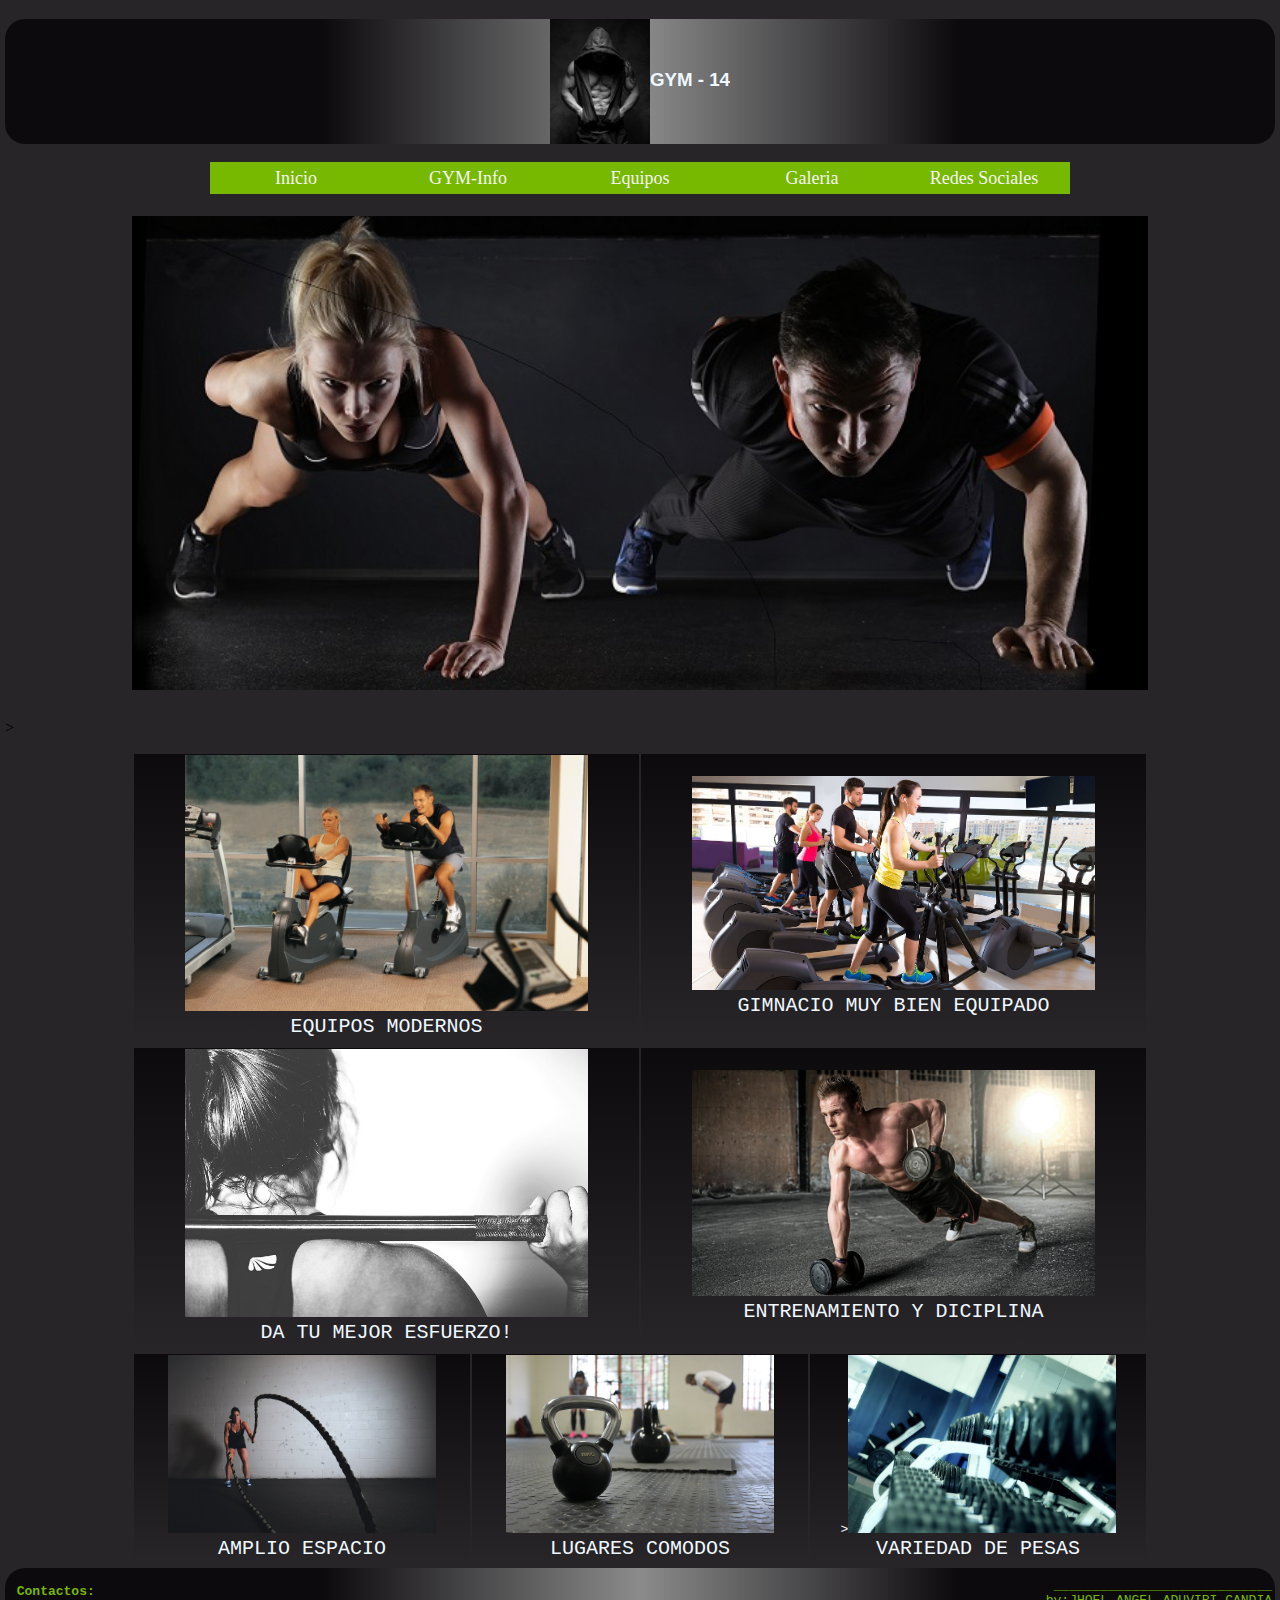
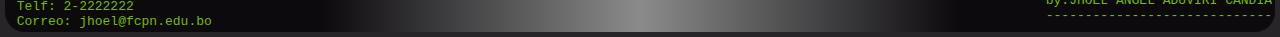
<file: index.html>
<!DOCTYPE html>
<html lang="es">
	<head>
	<title>Inicio</title>
		<meta name="viewport" content="width=device-width, initial-scale=1.0">
		<link rel="stylesheet" type="text/css" href="css/estilo1.css">
		<link rel="stylesheet" type="text/css" href="css/menu.css">
		<link rel="stylesheet" type="text/css" href="css/footer.css">
	</head>
	<body>
		<header>
			<div id="div_logo">
				<h3 align="center" id="text_gym"><img id="img_logo" src="index/multimedia/img/equipos/1/logo.jpg" align="center">GYM - 14</h3>
			</div>	
				<nav id="menu">
				 
					<ul align="center">
						<li><a href="index.html">     Inicio</a></li>
						<li><a href="index/gym_info.html">GYM-Info</a></li>
						<li><a href="#">Equipos</a>
							<ul>
								<li><a href="index/equipo/cardio.html">Cardio</a></li>
								<li><a href="index/equipo/musculatura.html">Musculación</a></li>
							</ul>
						</li>
					
						<li><a href="">Galeria</a>
							<ul>
								<li><a href="index/galeria/fotos.html">Fotos</a></li>
								<li><a href="index/galeria/videos.html">Videos</a></li>
							</ul>
						</li>
						<li><a href="">Redes Sociales</a>
							<ul>
								<li><a href="https://www.facebook.com/" target="_blank">Facebook</a></li>
								<li><a href="https://www.youtube.com/"target="_blank">YouTube</a></li>
								<li><a href="https://www.instagram.com/"target="_blank">Instagram</a></li>
								<li><a href="https://www.tiktok.com/"target="_blank">TikTok</a></li>
								<li><a href="https://www.whatsapp.com/"target="_blank">Whatsapp</a></li>
							</ul>
						</li>
					</ul>
			</nav>
			
				<h1 align="center"><img src="index/multimedia/img/equipos/1/inicio_banner.jpg" id="img_inicio"></h1>>
			
		</header>
		
		
			
		<section>
			<table 	align="center">
				<tr><caption><p></p></caption>
					<td id="td_2"><img src="index/multimedia/img/equipos/cardio/bicicleta-inclinada-.jpeg"><p id="sub_titulo">equipos modernos</p>
					</td>
					
					<td  id="td_2"><img src="index/multimedia/img/equipos/cardio/bici-vertical.jpg"><p id="sub_titulo">gimnacio muy bien equipado</p> </td>
				</tr>
			</table >
			<table align="center">
				<tr >
					<td id="td_2"><img src="index/multimedia/img/equipos/1/2.jpg"><p id="sub_titulo">da tu mejor esfuerzo!</p></td>
					<td id="td_2"><img src="index/multimedia/img/equipos/1/6.jpg"><p id="sub_titulo">entrenamiento y diciplina</p></td>
				</tr>
			</table >
			<table align="center" >
				<tr>
					
					<td  id="td_3"><img src="index/multimedia/img/equipos/1/7.jpg"><p id="sub_titulo">amplio espacio</p></td>
					<td id="td_3"><img src="index/multimedia/img/equipos/1/5.jpg"><p id="sub_titulo">lugares comodos</p></td>
					<td id="td_3">><img src="index/multimedia/img/equipos/1/8.jpg"><p id="sub_titulo">variedad de pesas</p></td>
				</tr>
			</table>
		</section>	
		
		<footer>
			<table id="pie">
				<tr>
					<td>
						<p id="ptexto"><b>Contactos:</b> <br>
						Telf: 2-2222222 <br>
						Correo: jhoel@fcpn.edu.bo
						</p>
					</td>
					<td align="right" id="name">
						____________________________ 	<br>
						by:JHOEL ANGEL ADUVIRI CANDIA  <br>
						-----------------------------
					</td>
				</tr>
			</table>
			
			
		</footer>
		 
	</body>
</html>
</file>
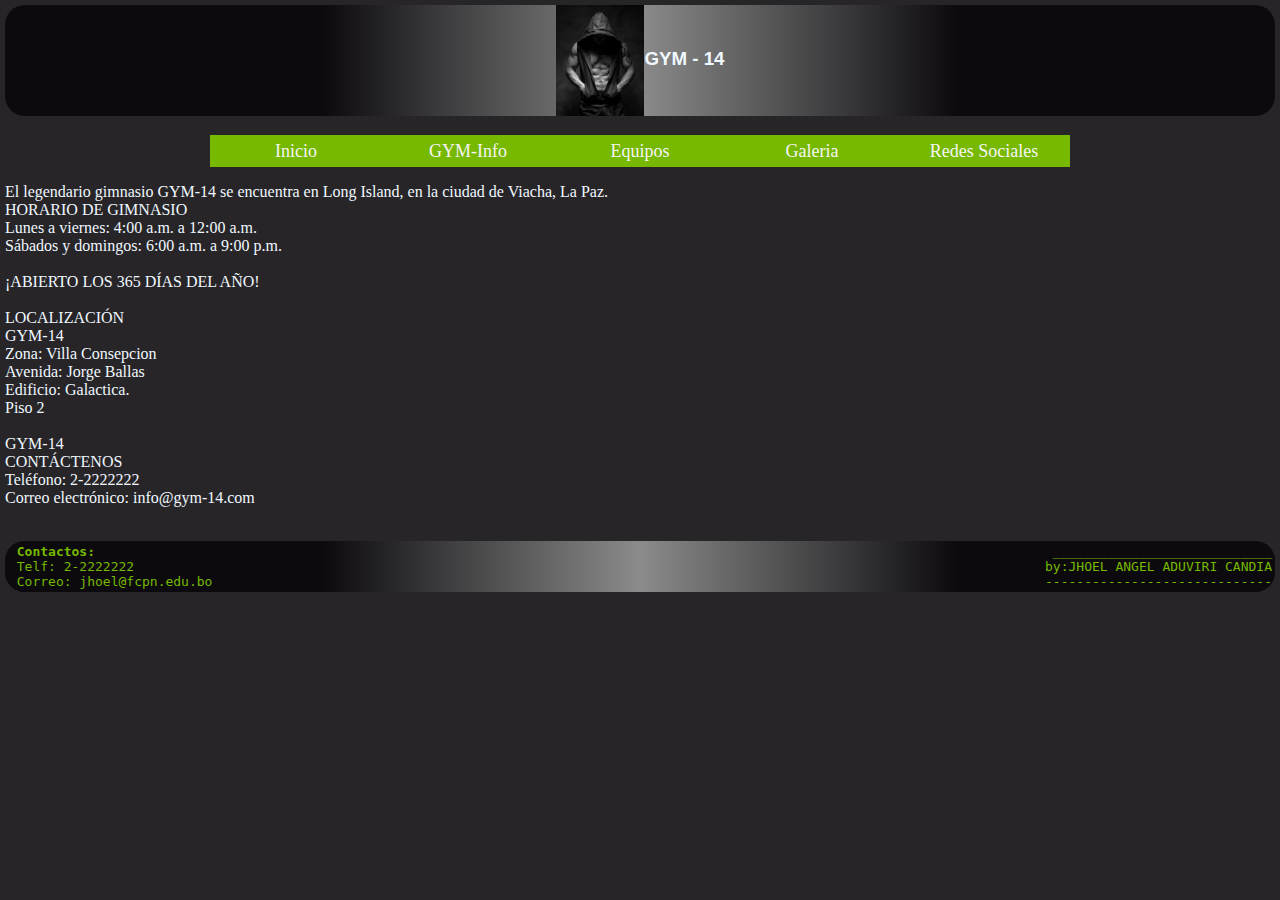
<file: index/gym_info.html>
<html>
	<head>
	<title>Gym info</title>
	<meta name="viewport" content="width=device-width, initial-scale=1.0">
		<link rel="stylesheet" type="text/css" href="../css/menu.css">
		<link rel="stylesheet" type="text/css" href="../css/footer.css">
		<link rel="stylesheet" type="text/css" href="../css/gym_info.css">
	</head>
	<body>
		<header>
			<div id="div_logo">
				<h3 align="center" id="text_gym"><img id="img_logo" src="../index/multimedia/img/equipos/1/logo.jpg" align="center">GYM - 14</h3>
			</div>
			<div class="caja">	
				<nav id="menu">
				 
					<ul align="center">
						<li><a href="../index.html">     Inicio</a></li>
						<li><a href="gym_info.html">GYM-Info</a></li>
						<li><a href="#">Equipos</a>
							<ul>
								<li><a href="../index/equipo/cardio.html">Cardio</a></li>
								<li><a href="../index/equipo/musculatura.html">Musculación</a></li>
							</ul>
						</li>
					
						<li><a href="">Galeria</a>
							<ul>
								<li><a href="../index/galeria/fotos.html">Fotos</a></li>
								<li><a href="../index/galeria/videos.html">Videos</a></li>
							</ul>
						</li>
						<li><a href="">Redes Sociales</a>
							<ul>
								<li><a href="https://www.facebook.com/" target="_blank">Facebook</a></li>
								<li><a href="https://www.youtube.com/"target="_blank">YouTube</a></li>
								<li><a href="https://www.instagram.com/"target="_blank">Instagram</a></li>
								<li><a href="https://www.tiktok.com/"target="_blank">TikTok</a></li>
								<li><a href="https://www.whatsapp.com/"target="_blank">Whatsapp</a></li>
							</ul>
						</li>
					</ul>
			</nav>
			
			</div>
		</header>
		<p id="tex">El legendario gimnasio GYM-14 se encuentra en Long Island, en la ciudad de Viacha, La Paz.
 <br>

HORARIO DE GIMNASIO <br> 
Lunes a viernes: 4:00 a.m. a 12:00 a.m.<br>
Sábados y domingos: 6:00 a.m. a 9:00 p.m.<br>
<br>
¡ABIERTO LOS 365 DÍAS DEL AÑO!<br>
<br>
LOCALIZACIÓN<br>
GYM-14<br>
Zona: Villa Consepcion<br>
Avenida: Jorge Ballas<br>
Edificio: Galactica. <br>
Piso 2 <br>
 <br>
GYM-14<br>
CONTÁCTENOS<br>
Teléfono: 2-2222222<br>
		Correo electrónico: info@gym-14.com<br>
		<br>
		</p>
		
		<footer>
			<table id="pie">
				<tr>
					<td>
						<p id="ptexto"><b>Contactos:</b> <br>
						Telf: 2-2222222 <br>
						Correo: jhoel@fcpn.edu.bo
						</p>
					</td>
					<td align="right" id="name">
						____________________________ 	<br>
						by:JHOEL ANGEL ADUVIRI CANDIA  <br>
						-----------------------------
					</td>
				</tr>
			</table>
			
			
		</footer>
		 
	</body>
</html>
</file>
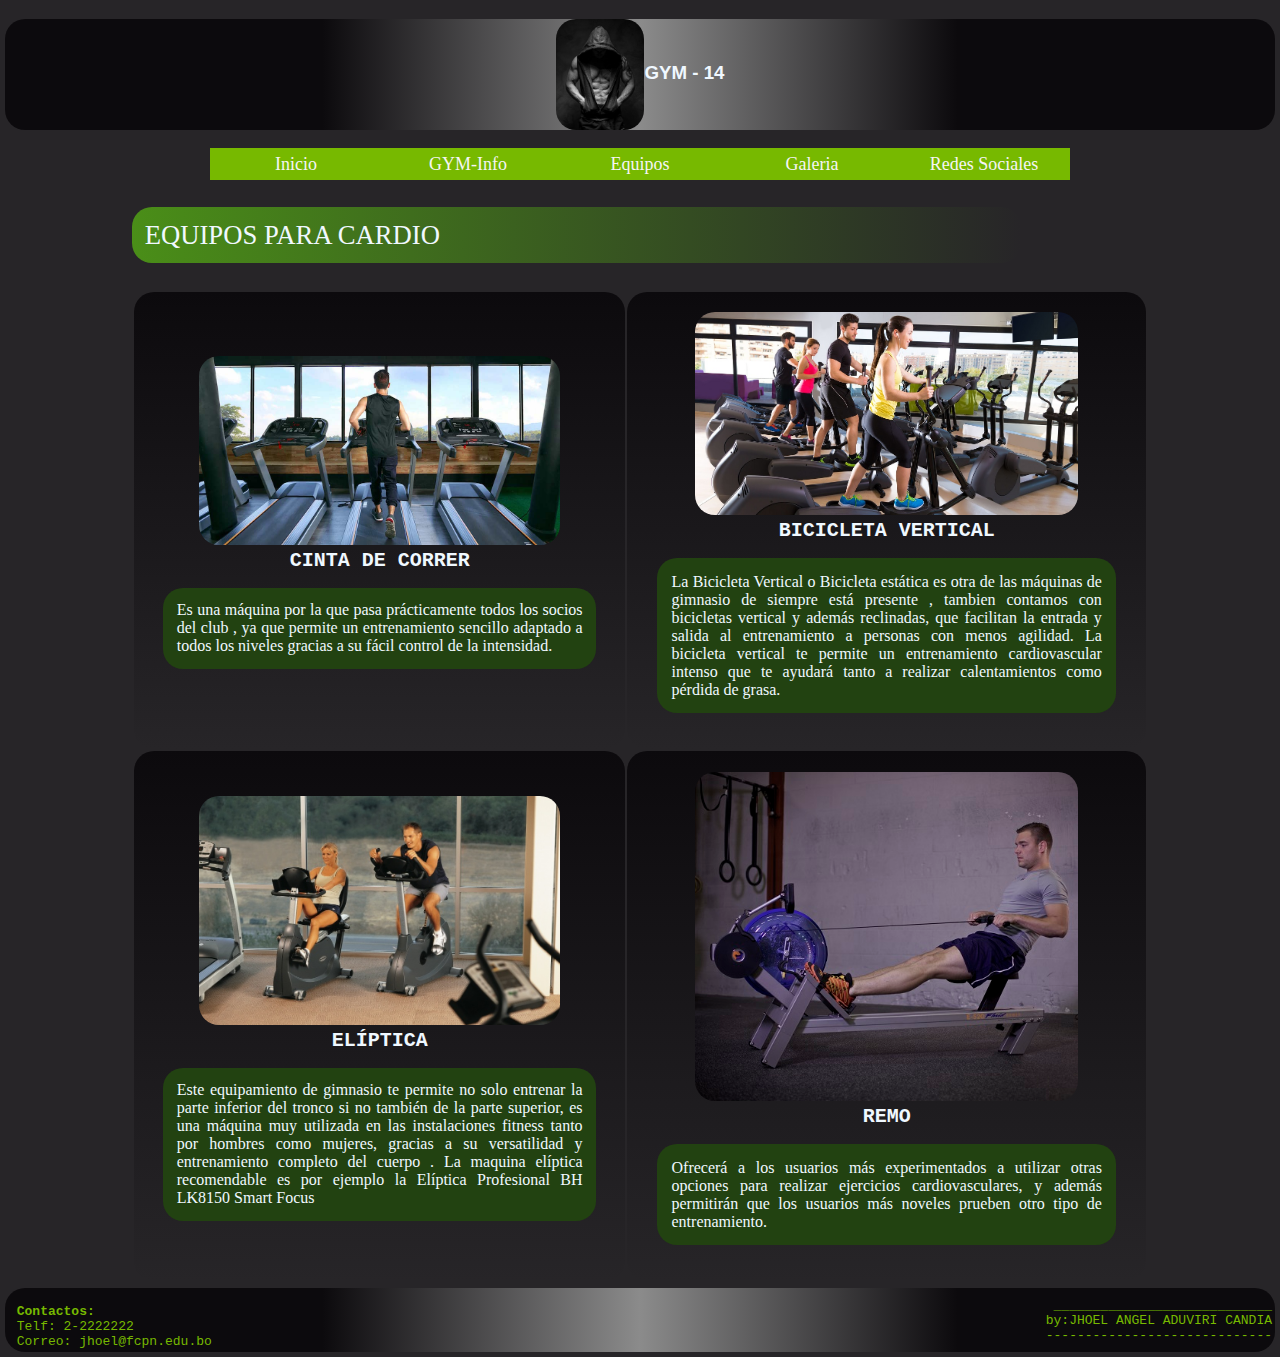
<file: index/equipo/cardio.html>
<!DOCTYPE html>
<html lang="es">
	<head>
	<title>Cardio</title>
	<meta name="viewport" content="width=device-width, initial-scale=1.0">
		<link rel="stylesheet" type="text/css" href="../../css/menu.css">
		<link rel="stylesheet" type="text/css" href="../../css/footer.css">
		<link rel="stylesheet" type="text/css" href="../../css/cuerpo.css">
	</head>
	<body>
		<header>
			<div id="div_logo">
				<h3 align="center" id="text_gym"><img id="img_logo" src="../multimedia/img/equipos/1/logo.jpg" align="center">GYM - 14</h3>
			</div>
			<div class="caja">	
				<nav id="menu">
				 
					<ul align="center">
						<li><a href="../../index.html">     Inicio</a></li>
						<li><a href="../gym_info.html">GYM-Info</a></li>
						<li><a href="#">Equipos</a>
							<ul>
								<li><a href="cardio.html">Cardio</a></li>
								<li><a href="../../index/equipo/musculatura.html">Musculación</a></li>
							</ul>
						</li>
					
						<li><a href="">Galeria</a>
							<ul>
								<li><a href="../../index/galeria/fotos.html">Fotos</a></li>
								<li><a href="../../index/galeria/videos.html">Videos</a></li>
							</ul>
						</li>
						<li><a href="">Redes Sociales</a>
							<ul>
								<li><a href="https://www.facebook.com/" target="_blank">Facebook</a></li>
								<li><a href="https://www.youtube.com/"target="_blank">YouTube</a></li>
								<li><a href="https://www.instagram.com/"target="_blank">Instagram</a></li>
								<li><a href="https://www.tiktok.com/"target="_blank">TikTok</a></li>
								<li><a href="https://www.whatsapp.com/"target="_blank">Whatsapp</a></li>
							</ul>
						</li>
					</ul>
			</nav>
			</div>
		</header>
		
		
			
		<section>
<caption><p id="titulo">EQUIPOS PARA CARDIO</p>
			<table align="center" >
				<tr>
					<td id="td_g"><img src="../multimedia/img/equipos/cardio/cintas-de-correr-profesionales.jpg" alt=""><h3 id="sub_titulo">Cinta de Correr</h3><p id="texto_cont">
Es una máquina por la que pasa prácticamente todos los socios del club , ya que permite un entrenamiento sencillo adaptado a todos los niveles gracias a su fácil control de la intensidad.
</p></td>
					<td id="td_g"><img src="../multimedia/img/equipos/cardio/bici-vertical.jpg" alt=""><h3 id="sub_titulo">Bicicleta Vertical</h3><p id="texto_cont">
La Bicicleta Vertical o Bicicleta estática es otra de las máquinas de gimnasio de siempre está presente , tambien contamos con bicicletas vertical y además reclinadas, que facilitan la entrada y salida al entrenamiento a personas con menos agilidad.
La bicicleta vertical te permite un entrenamiento cardiovascular intenso que te ayudará tanto a realizar calentamientos como pérdida de grasa.</p></td>
				</tr>
				<tr>
					<td id="td_g"><img src="../multimedia/img/equipos/cardio/bicicleta-inclinada-.jpeg" alt=""><h3 id="sub_titulo">Elíptica</h3><p id="texto_cont">
Este equipamiento de gimnasio te permite no solo entrenar la parte inferior del tronco si no también de la parte superior, es una máquina muy utilizada en las instalaciones fitness tanto por hombres como mujeres, gracias a su versatilidad y entrenamiento completo del cuerpo .
La maquina elíptica recomendable es por ejemplo la Elíptica Profesional BH LK8150 Smart Focus
</p></td>
					<td id="td_g"><img src="../multimedia/img/equipos/cardio/remo.jpeg" alt=""><h3 id="sub_titulo">Remo</h3><p id="texto_cont">
Ofrecerá a los usuarios más experimentados a utilizar otras opciones para realizar ejercicios cardiovasculares, y además permitirán que los usuarios más noveles prueben otro tipo de entrenamiento.
</p></td>
				</tr>
			</table>
			</caption>
		</section>	
		
		<footer>
			<table id="pie">
				<tr>
					<td>
						<p id="ptexto"><b>Contactos:</b> <br>
						Telf: 2-2222222 <br>
						Correo: jhoel@fcpn.edu.bo
						</p>
					</td>
					<td align="right" id="name">
						____________________________ 	<br>
						by:JHOEL ANGEL ADUVIRI CANDIA  <br>
						-----------------------------
					</td>
				</tr>
			</table>
			
			
		</footer>
		 
	</body>
</html>
</file>
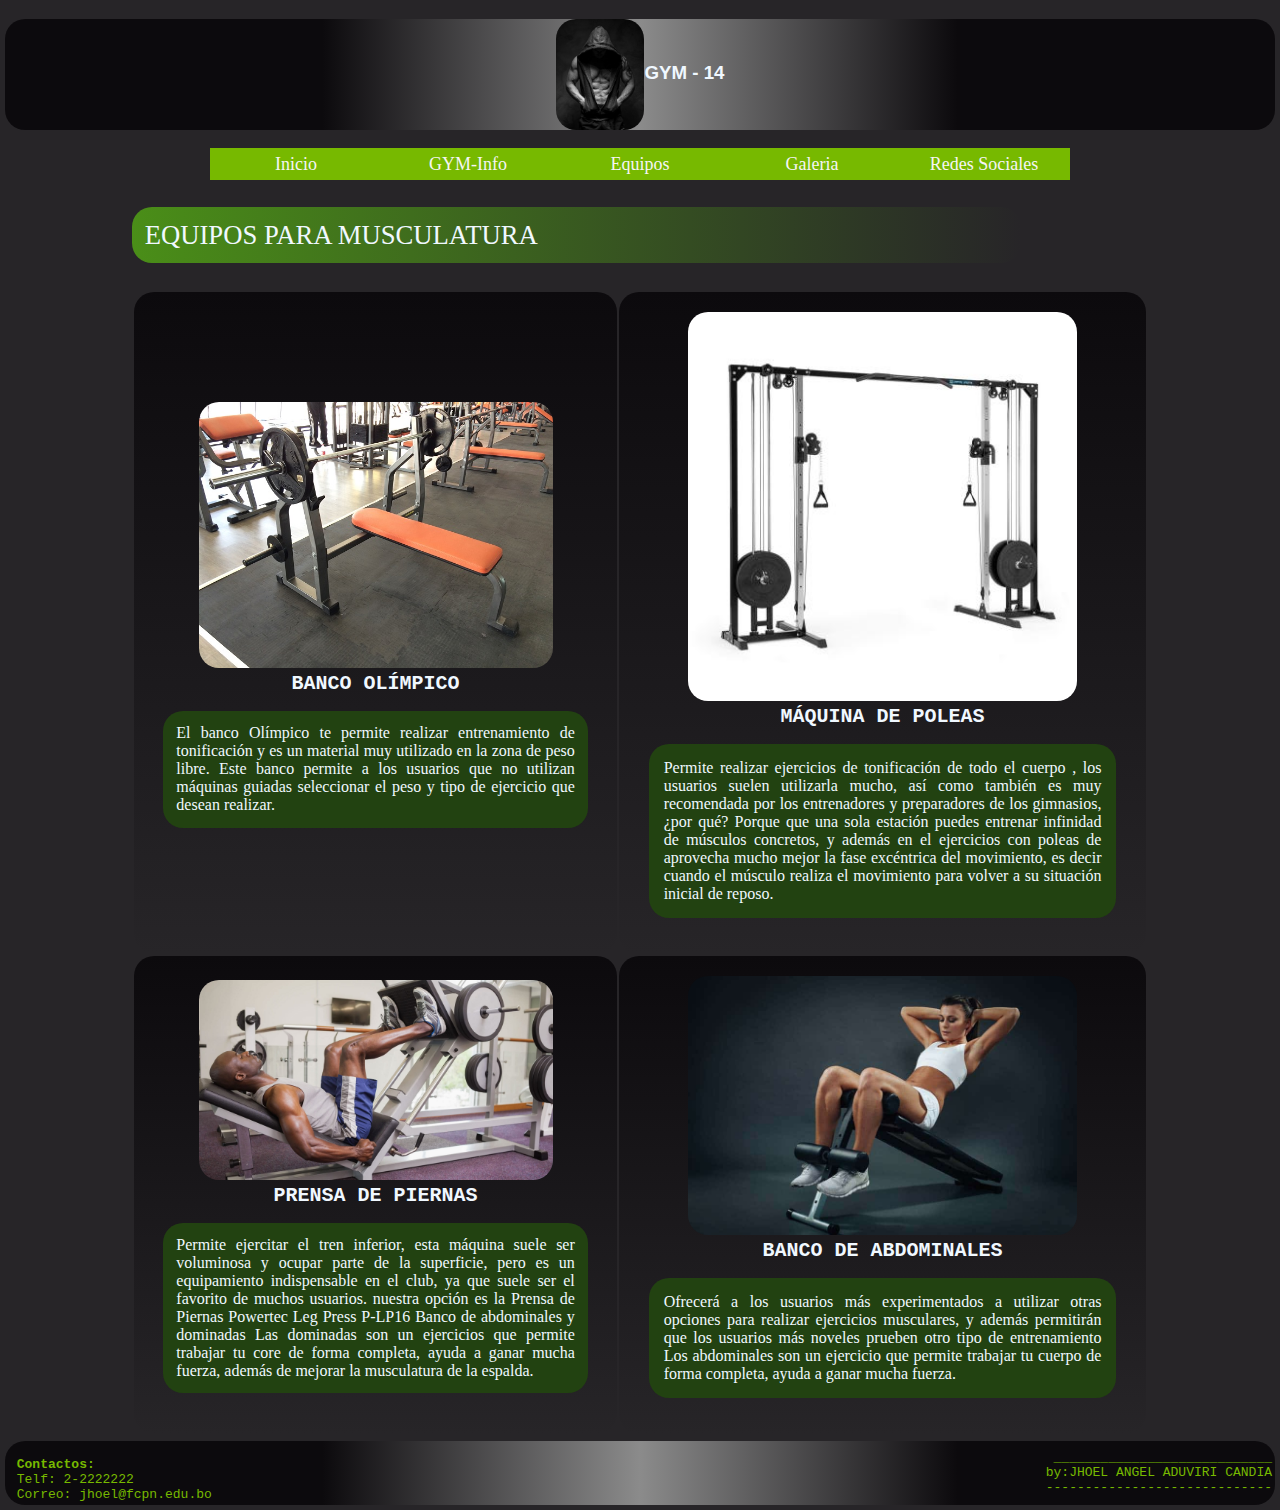
<file: index/equipo/musculatura.html>
<!DOCTYPE html>
<html lang="es">
	<head>
	<title>Musculatura</title>
	<meta name="viewport" content="width=device-width, initial-scale=1.0">
		<link rel="stylesheet" type="text/css" href="../../css/menu.css">
		<link rel="stylesheet" type="text/css" href="../../css/footer.css">
		<link rel="stylesheet" type="text/css" href="../../css/cuerpo.css">
	</head>
	<body>
		<header>
			<div id="div_logo">
				<h3 align="center" id="text_gym"><img id="img_logo" src="../multimedia/img/equipos/1/logo.jpg" align="center">GYM - 14</h3>
			</div>
			<div class="caja">	
				<nav id="menu">
				 
					<ul align="center">
						<li><a href="../../index.html">     Inicio</a></li>
						<li><a href="../gym_info.html">GYM-Info</a></li>
						<li><a href="#">Equipos</a>
							<ul>
								<li><a href="../../index/equipo/cardio.html">Cardio</a></li>
								<li><a href="musculatura.html">Musculación</a></li>
							</ul>
						</li>
					
						<li><a href="">Galeria</a>
							<ul>
								<li><a href="../../index/galeria/fotos.html">Fotos</a></li>
								<li><a href="../../index/galeria/videos.html">Videos</a></li>
							</ul>
						</li>
						<li><a href="">Redes Sociales</a>
							<ul>
								<li><a href="https://www.facebook.com/" target="_blank">Facebook</a></li>
								<li><a href="https://www.youtube.com/"target="_blank">YouTube</a></li>
								<li><a href="https://www.instagram.com/"target="_blank">Instagram</a></li>
								<li><a href="https://www.tiktok.com/"target="_blank">TikTok</a></li>
								<li><a href="https://www.whatsapp.com/"target="_blank">Whatsapp</a></li>
							</ul>
						</li>
					</ul>
			</nav>
			</div>
		</header>
		
		
			
		<section>
<caption><p id="titulo">EQUIPOS PARA MUSCULATURA</p>
			<table align="center" >
				<tr>
					<td id="td_g"><img src="../multimedia/img/equipos/musculos/banco-olimpico.jpg" alt=""><h3 id="sub_titulo">Banco Olímpico</h3><p id="texto_cont">
El banco Olímpico te permite realizar entrenamiento de tonificación y es un material muy utilizado en la zona de peso libre. Este banco permite a los usuarios que no utilizan máquinas guiadas seleccionar el peso y tipo de ejercicio que desean realizar.

</p></td>
					<td id="td_g"><img src="../multimedia/img/equipos/musculos/maquina-de-poleas-gimnasio-4.jpg" alt=""><h3 id="sub_titulo">Máquina de Poleas</h3><p id="texto_cont">
Permite realizar ejercicios de tonificación de todo el cuerpo , los usuarios suelen utilizarla mucho, así como también es muy recomendada por los entrenadores y preparadores de los gimnasios, ¿por qué? Porque que una sola estación puedes entrenar infinidad de músculos concretos, y además en el ejercicios con poleas de aprovecha mucho mejor la fase excéntrica del movimiento, es decir cuando el músculo realiza el movimiento para volver a su situación inicial de reposo.
</p></td>
				</tr>
				<tr>
					<td id="td_g"><img src="../multimedia/img/equipos/musculos/prensa-piernas.jpg" alt=""><h3 id="sub_titulo">Prensa de Piernas</h3><p id="texto_cont">
Permite ejercitar el tren inferior, esta máquina suele ser voluminosa y ocupar parte de la superficie, pero es un equipamiento indispensable en el club, ya que suele ser el favorito de muchos usuarios. nuestra opción es la Prensa de Piernas Powertec Leg Press P-LP16
Banco de abdominales y dominadas
Las dominadas son un ejercicios que permite trabajar tu core de forma completa, ayuda a ganar mucha fuerza, además de mejorar la musculatura de la espalda.
</p></td>
					<td id="td_g"><img src="../multimedia/img/equipos/musculos/mejores-bancos-de-abdominales.jpg" alt=""><h3 id="sub_titulo">Banco de abdominales</h3><p id="texto_cont">
Ofrecerá a los usuarios más experimentados a utilizar otras opciones para realizar ejercicios musculares, y además permitirán que los usuarios más noveles prueben otro tipo de entrenamiento Los abdominales son un ejercicio que permite trabajar tu cuerpo de forma completa, ayuda a ganar mucha fuerza.

</p></td>
				</tr>
			</table>
			</caption>
		</section>	
		
		<footer>
			<table id="pie">
				<tr>
					<td>
						<p id="ptexto"><b>Contactos:</b> <br>
						Telf: 2-2222222 <br>
						Correo: jhoel@fcpn.edu.bo
						</p>
					</td>
					<td align="right" id="name">
						____________________________ 	<br>
						by:JHOEL ANGEL ADUVIRI CANDIA  <br>
						-----------------------------
					</td>
				</tr>
			</table>
			
			
		</footer>
		 
	</body>
</html>
</file>
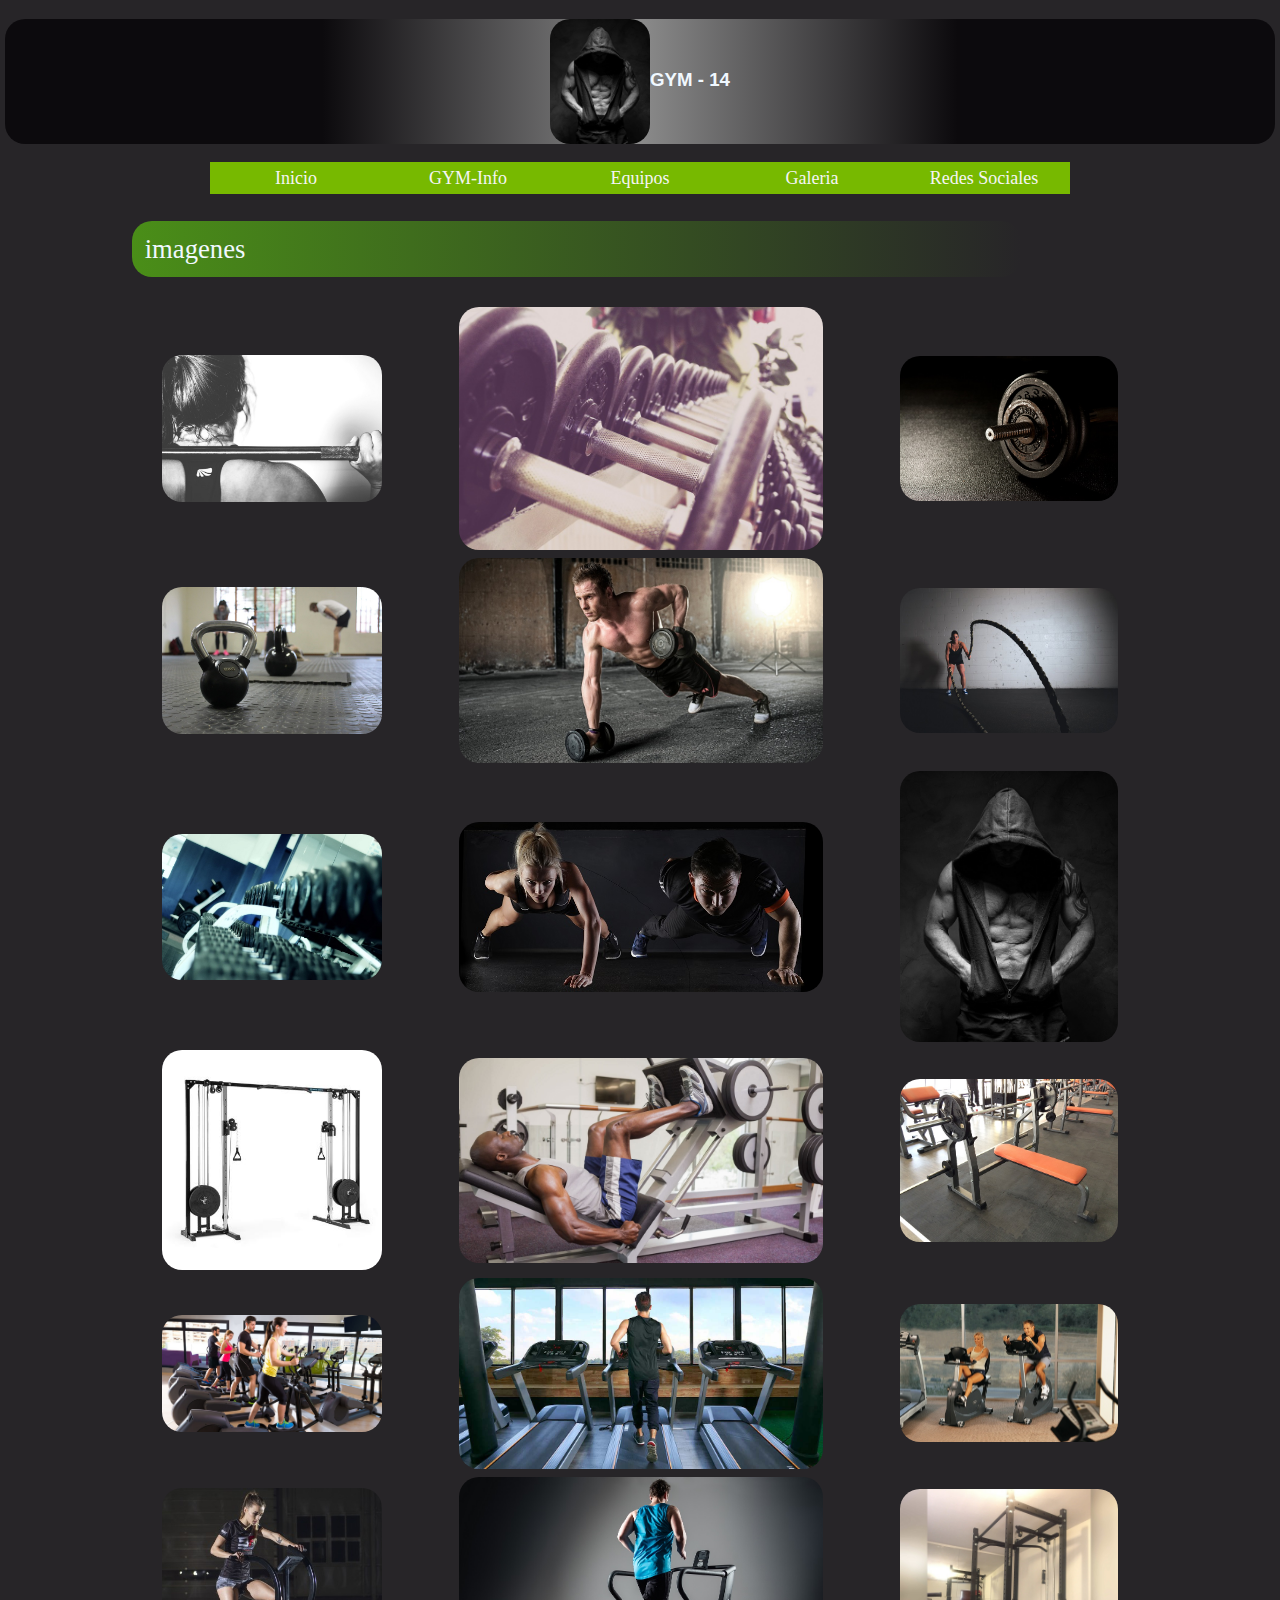
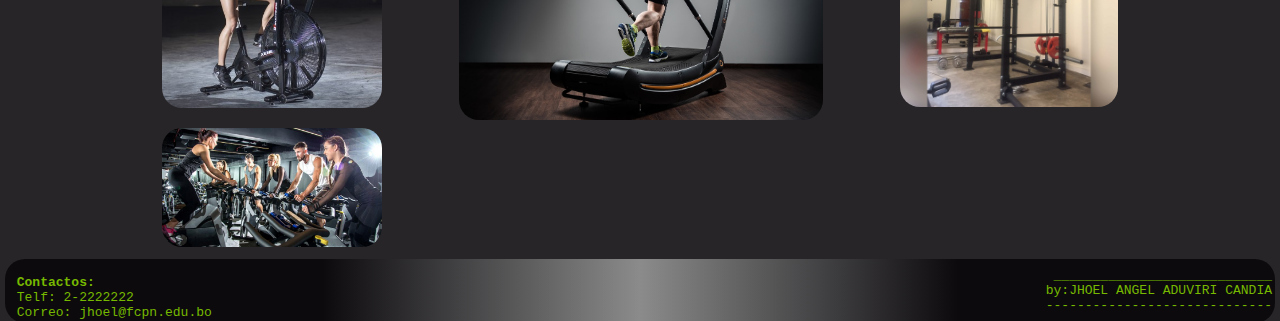
<file: index/galeria/fotos.html>
<!DOCTYPE html>
<html lang="es">
	<head>
	<title>Fotos</title>
	<meta name="viewport" content="width=device-width, initial-scale=1.0">
		<link rel="stylesheet" type="text/css" href="../../css/estilo1.css">
		<link rel="stylesheet" type="text/css" href="../../css/menu.css">
		<link rel="stylesheet" type="text/css" href="../../css/footer.css">
		<link rel="stylesheet" type="text/css" href="../../css/cuerpo.css">
	</head>
	<body>
		<header>
			<div id="div_logo">
				<h3 align="center" id="text_gym"><img id="img_logo" src="../../index/multimedia/img/equipos/1/logo.jpg" align="center">GYM - 14</h3>
			</div>
			<div class="caja">	
				<nav id="menu">
				 
					<ul align="center">
						<li><a href="../../index.html">     Inicio</a></li>
						<li><a href="../gym_info.html">GYM-Info</a></li>
						<li><a href="#">Equipos</a>
							<ul>
								<li><a href="../../index/equipo/cardio.html">Cardio</a></li>
								<li><a href="../../musculatura.html">Musculación</a></li>
							</ul>
						</li>
					
						<li><a href="">Galeria</a>
							<ul>
								<li><a href="fotos.html">Fotos</a></li>
								<li><a href="../../index/galeria/videos.html">Videos</a></li>
							</ul>
						</li>
						<li><a href="">Redes Sociales</a>
							<ul>
								<li><a href="https://www.facebook.com/" target="_blank">Facebook</a></li>
								<li><a href="https://www.youtube.com/"target="_blank">YouTube</a></li>
								<li><a href="https://www.instagram.com/"target="_blank">Instagram</a></li>
								<li><a href="https://www.tiktok.com/"target="_blank">TikTok</a></li>
								<li><a href="https://www.whatsapp.com/"target="_blank">Whatsapp</a></li>
							</ul>
						</li>
					</ul>
			</nav>
			</div>
		</header>
		
		
			
		<section>
		<caption><p id="titulo">imagenes</p>
			<table id="" align="center">
				<tr>
					<td><img src="../../index/multimedia/img/equipos/1/2.jpg" alt=""></td>
					<td><img src="../../index/multimedia/img/equipos/1/3.jpg" alt=""></td>
					<td><img src="../../index/multimedia/img/equipos/1/4.jpg" alt=""></td>
				</tr>
				<tr>
					<td><img src="../../index/multimedia/img/equipos/1/5.jpg" alt=""></td>
					<td><img src="../../index/multimedia/img/equipos/1/6.jpg" alt=""></td>
					<td><img src="../../index/multimedia/img/equipos/1/7.jpg" alt=""></td>
				</tr>
				<tr>
					<td><img src="../../index/multimedia/img/equipos/1/8.jpg" alt=""></td>
					<td><img src="../../index/multimedia/img/equipos/1/inicio_banner.jpg" alt=""></td>
					<td><img src="../../index/multimedia/img/equipos/1/logo.jpg" alt=""></td>
				</tr>
				<tr>
					<td><img src="../../index/multimedia/img/equipos/musculos/maquina-de-poleas-gimnasio-4.jpg" alt=""></td>
					<td><img src="../../index/multimedia/img/equipos/musculos/prensa-piernas.jpg" alt=""></td>
					<td><img src="../../index/multimedia/img/equipos/musculos/banco-olimpico.jpg" alt=""></td>
				</tr>
				<tr>
					<td><img src="../../index/multimedia/img/equipos/cardio/bici-vertical.jpg" alt=""></td>
					<td><img src="../../index/multimedia/img/equipos/cardio/cintas-de-correr-profesionales.jpg" alt=""></td>
					<td><img src="../../index/multimedia/img/equipos/cardio/bicicleta-inclinada-.jpeg" alt=""></td>
				</tr>
				<tr>
					<td><img src="../../index/multimedia/img/equipos/entrenamiento_funcional/air-bike-xbx-100.jpg"></td>
					<td><img src="../../index/multimedia/img/equipos/entrenamiento_funcional/cinta-de-correr-curva.jpg"></td>
					<td><img src="../../index/multimedia/img/equipos/entrenamiento_funcional/jaula-de-potencia-nf-pr1-2.jpg" alt=""></td>
				</tr>
				<tr>
					<td><img src="../../index/multimedia/img/equipos/entrenamiento_funcional/spinning_monitor.jpg" alt=""></td>
					
				</tr>
				
				
			</table>
			</caption>
		</section>	
		
		<footer>
			<table id="pie">
				<tr>
					<td>
						<p id="ptexto"><b>Contactos:</b> <br>
						Telf: 2-2222222 <br>
						Correo: jhoel@fcpn.edu.bo
						</p>
					</td>
					<td align="right" id="name">
						____________________________ 	<br>
						by:JHOEL ANGEL ADUVIRI CANDIA  <br>
						-----------------------------
					</td>
				</tr>
			</table>
			
			
		</footer>
		 
	</body>
</html>
</file>
<file: css/estilo1.css>
img{
	width:  80%;
	border-radius: 0px;
	min-width: 100px;
}
table{
	height:auto;
	width: 80%;
	border-radius: 50px;
	color:aliceblue;
	margin-bottom:5px;
	border: 0;
	text-align: center;
	font-family:monospace;
	border:0px;
	
}

#sub_titulo{
	padding:0;
	margin: 0;
	text-transform:uppercase;
	font-size: 15pt;
}
#td_3{
	background: #0c0a0d;
	padding: ;
	background: linear-gradient(180deg,#0c0a0d,#272528);
	width: 20%;
	
}
#td_2{
	background: #0c0a0d;
	padding: ;
	background: linear-gradient(180deg,#0c0a0d,#272528);
	width: 50%;
	margin-top: 2%;
	
}

video{
	width: 100%;
	height: auto;
	margin: 2%;
	padding: inherit;
	min-width: 165px;
}
</file>
<file: css/menu.css>
*{list-style: none;}
body{
	margin:5px;
	padding:0;
	background-color:#272528;
	
}
#text_gym{
	font-family:sans-serif;
}

#div_logo{
	height:auto;
	background:linear-gradient(to right ,#0c0a0d,#0c0a0d,#8b8b8b,#0c0a0d,#0c0a0d);
	border-radius: 20px;
	color:aliceblue;
	margin-bottom:0px;
}

#img_logo{
	width:7%;
	margin-bottom:0px;
}
#img_inicio{ 
	width: 80%;
	margin-top: 0px;
}


/*menu despegable*/
ul{
	margin-top: 0px;
	margin-bottom: 0px;
	bottom: 60px;
	box-sizing:border-box;
	font-size:0;
	
}  
nav a{
      text-decoration:none;
      color:whitesmoke;
      font-size:18px;
      }
            
nav li{
      display:inline-block;
      width:150px;
      height:20px;
      padding:5px 10px;
      background-color:#77b900;
      border:1px solid #77b900;
      text-align:center;
      color:#fff;
      position:relative;
}
            
nav li:hover{
      background-color:#234211;
      color:#000;
      }
            
nav li>ul{
      display:none;
	  text-decoration: none;
	list-style: none;
      }

nav li:hover>ul{
      display:block;
      position:absolute;
      top:30px;
      left:0px;
}
ul, li{
	list-style:none;
	padding: 0;
}
/*FIN MENU*/
</file>
<file: css/footer.css>
/*foooter*/
#pie{
	height:auto;
	width: 100%;
	background:linear-gradient(to right ,#0c0a0d,#0c0a0d,#8b8b8b,#0c0a0d,#0c0a0d);
	border-radius: 20px;
	color:aliceblue;
	margin-bottom:5px;
	border: 0;
	text-align: center;
	font-family:monospace
}
#ptexto{
	text-align: left;
	margin-left: 1.5%;
	margin-bottom: 0;
	color:#77b900;
}
#name{
	color: #77b900;
}
</file>
<file: css/gym_info.css>
/*texto*/
#tex{
	color:aliceblue;
	
}
/*foooter*/
footer{
	height:auto;
	background:#0c0a0d;
	border-radius: 20px;
	color:aliceblue;
	margin-bottom:5px;
	text-align: center;
	font-family:monospace
}
p{
	text-align: left
}
</file>
<file: css/cuerpo.css>
img{
	width:  80%;
	border-radius: 20px;
}
table{
	height:auto;
	width: 80%;
	border-radius: 50px;
	color:aliceblue;
	margin-bottom:5px;
	border: 0;
	text-align: center;
	font-family:monospace;
	border:0px;
}
#titulo{
	color: aliceblue;
	margin-left: 10%;
	margin-right: 20%;
	font-size:20pt;
	padding: 1%;
	background:linear-gradient(to right ,#4a8e18, #272528);
	border-radius: 20px;
	
}
#sub_titulo{
	padding:0;
	margin: 0;
	text-transform:uppercase;
	font-size: 15pt;
}
#td_g{
	background: #0c0a0d;
	border-radius: 20px;
	padding: 2%;
	background: linear-gradient(180deg,#0c0a0d,#272528);
	
}
#texto_cont{
	color:aliceblue;
	text-decoration: none;
	text-align: justify;
	font-family: serif;
	margin-left: 2%;
	margin-right: 2%;
	padding: 3%;
	background: #224211;
	border-radius: 20px;
}
</file>
